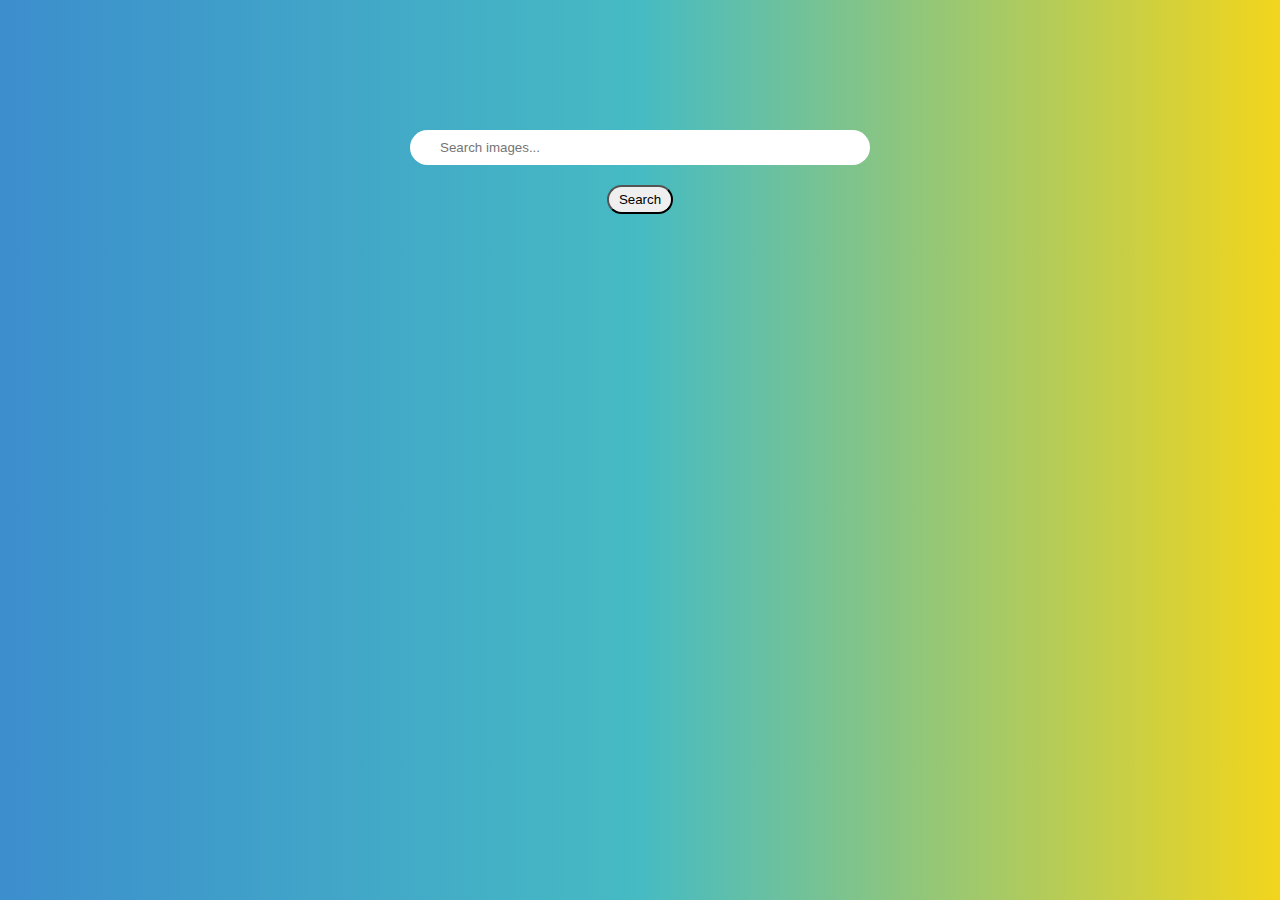
<file: src/index.html>
<!DOCTYPE html>
<html lang="en">

<head>
  <meta charset="UTF-8" />
  <link rel="icon" type="image/svg+xml" href="/favicon.svg" />
  <meta name="viewport" content="width=device-width, initial-scale=1.0" />
  <title>Vanilla App Template</title>
  <link rel="stylesheet" href="./css/styles.css" />
</head>

<body>
  <form class="search-form" id="search-form">
    <input type="text" name="searchQuery" autocomplete="off" placeholder="Search images..." />
    <button type="submit">Search</button>
  </form>
  <div class="loader hidden"></div>
  <div class="gallery"></div>
  <button type="button" class="load-more hidden">Load more</button>
  <script type="module" src="./main.js"></script>
</body>

</html>
</file>
<file: src/css/styles.css>
/**
  |============================
  | include css partials with
  | default @import url()
  |============================
*/
@import url('./reset.css');
@import url('./vite-promo.css');
@import url('./header.css');

:root {
  font-family: Inter, Avenir, Helvetica, Arial, sans-serif;
  font-size: 16px;
  line-height: 24px;
  font-weight: 400;

  color: #242424;
  /* background-color: rgba(255, 255, 255, 0.87); */

  font-synthesis: none;
  text-rendering: optimizeLegibility;
  -webkit-font-smoothing: antialiased;
  -moz-osx-font-smoothing: grayscale;
  -webkit-text-size-adjust: 100%;
}

body {
  box-sizing: border-box;
  background: linear-gradient(90deg, #3c8ecd, #46bbc3, #f2d51c);
  /* display: flex;
       justify-content: center;
       align-items: center; */
  margin: 0;
  padding: 100px 0 20px;
}

.search-form {
  margin-top: 30px;
  display: flex;
  flex-direction: column;
  align-content: center;
  justify-content: center;
  align-items: center;
}

.search-form input {
  height: 100%;
  width: 400px;
  border: none;
  border-radius: 50px;
  background-color: #fff;
  padding: 10px 30px 10px 30px;
  outline: none;
}

.search-form button {
  cursor: pointer;
  margin-top: 20px;
  border-radius: 20px;
  outline: none;
  padding: 5px 10px 5px 10px;
}

.is-hidden {
  display: none;
}

.gallery {
  display: flex;
  justify-content: center;
  flex-wrap: wrap;

  padding: 20px 0;
  margin: -10px;
}

.img {
  width: 100%;
  border-radius: 10px 10px 0 0;
  display: block;
}

.photo-card {
  width: calc((100% - 5 * 10px) / 5);
  margin: 10px;
  overflow: hidden;

  border-radius: 10px;
  box-shadow: rgba(50, 50, 93, 0.25) 0px 50px 100px -20px, rgba(0, 0, 0, 0.3) 0px 30px 60px -30px;
}

.info {
  display: flex;
  justify-content: center;
  padding: 10px;
}

.info-item {
  margin: 0;
  font-size: 11px;
  width: 100%;
}

.info-item:not(:last-child) {
  margin-right: 5px;
}

.loader {
  width: 16px;
  height: 16px;
  border-radius: 50%;
  display: block;
  margin: 15px auto;
  position: relative;
  background: #fff;
  box-shadow: -24px 0 #fff, 24px 0 #fff;
  box-sizing: border-box;
  animation: shadowPulse 2s linear infinite;
}

@keyframes shadowPulse {
  33% {
    background: #fff;
    box-shadow: -24px 0 #4e75ff, 24px 0 #fff;
  }

  66% {
    background: #4e75ff;
    box-shadow: -24px 0 #fff, 24px 0 #fff;
  }

  100% {
    background: #fff;
    box-shadow: -24px 0 #fff, 24px 0 #4e75ff;
  }
}

.hidden {
  display: none;
}
 .load-more {
   cursor: pointer;
   text-align: center;
   border-radius: 20px;
   outline: none;
   padding: 5px 10px 5px 10px;

   margin: auto;
   margin-top: 20px;
   width: 100px;
   position: relative;
   left: 50%;
   transform: translate(-50%, 0);
 }
</file>
